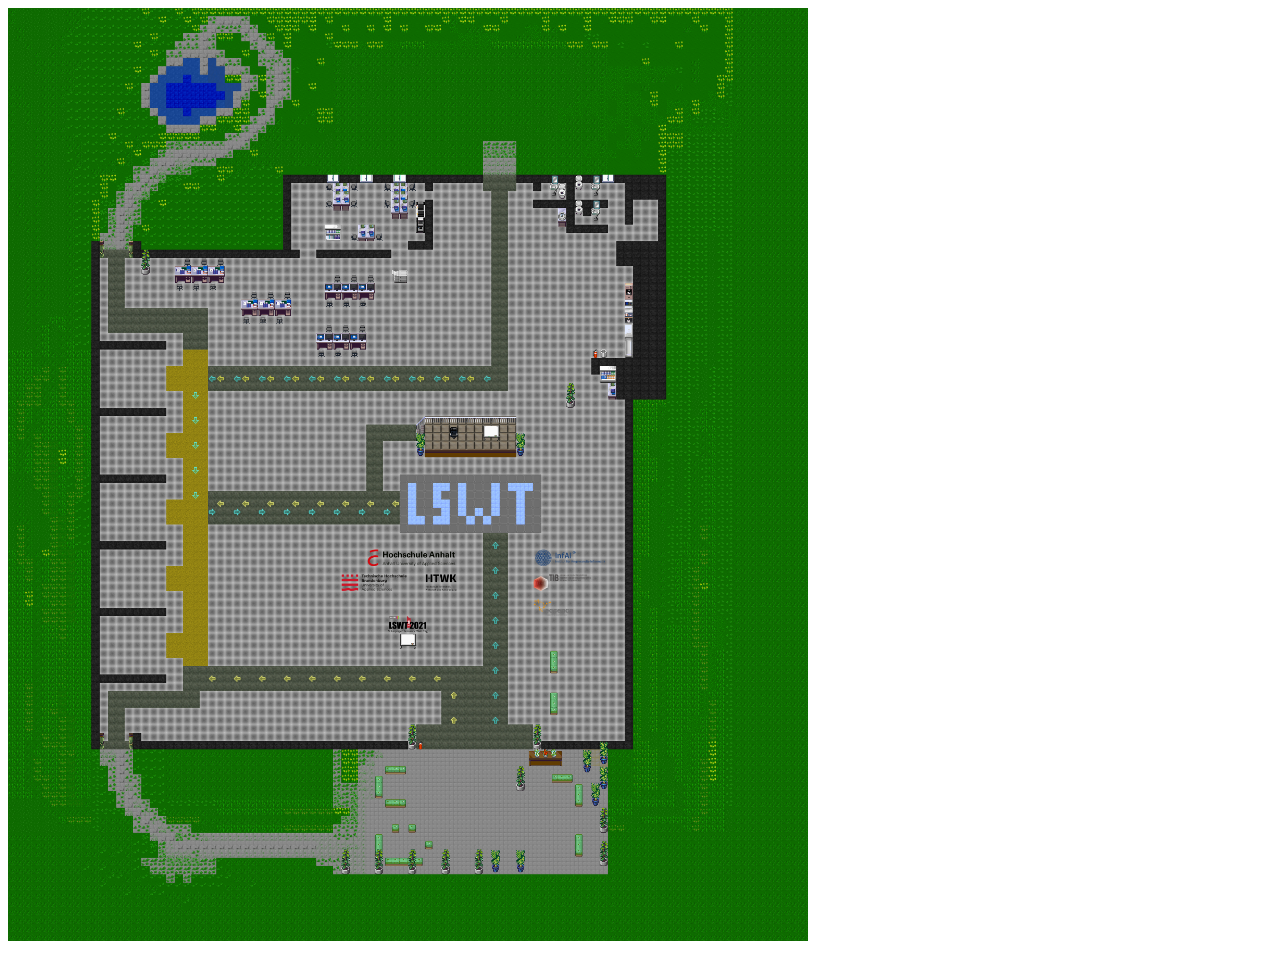
<file: index.html>
<!DOCTYPE HTML>
<html>
<head>
  <meta charset="UTF-8">
  <title>Entrance Map</title>
</head>
<body>
  <div style="width:800px; height: auto;">
    <img src="map.png" alt="entrace_map" style="width:100%; height:auto;">
  </div>
</body>
</html>
</file>
